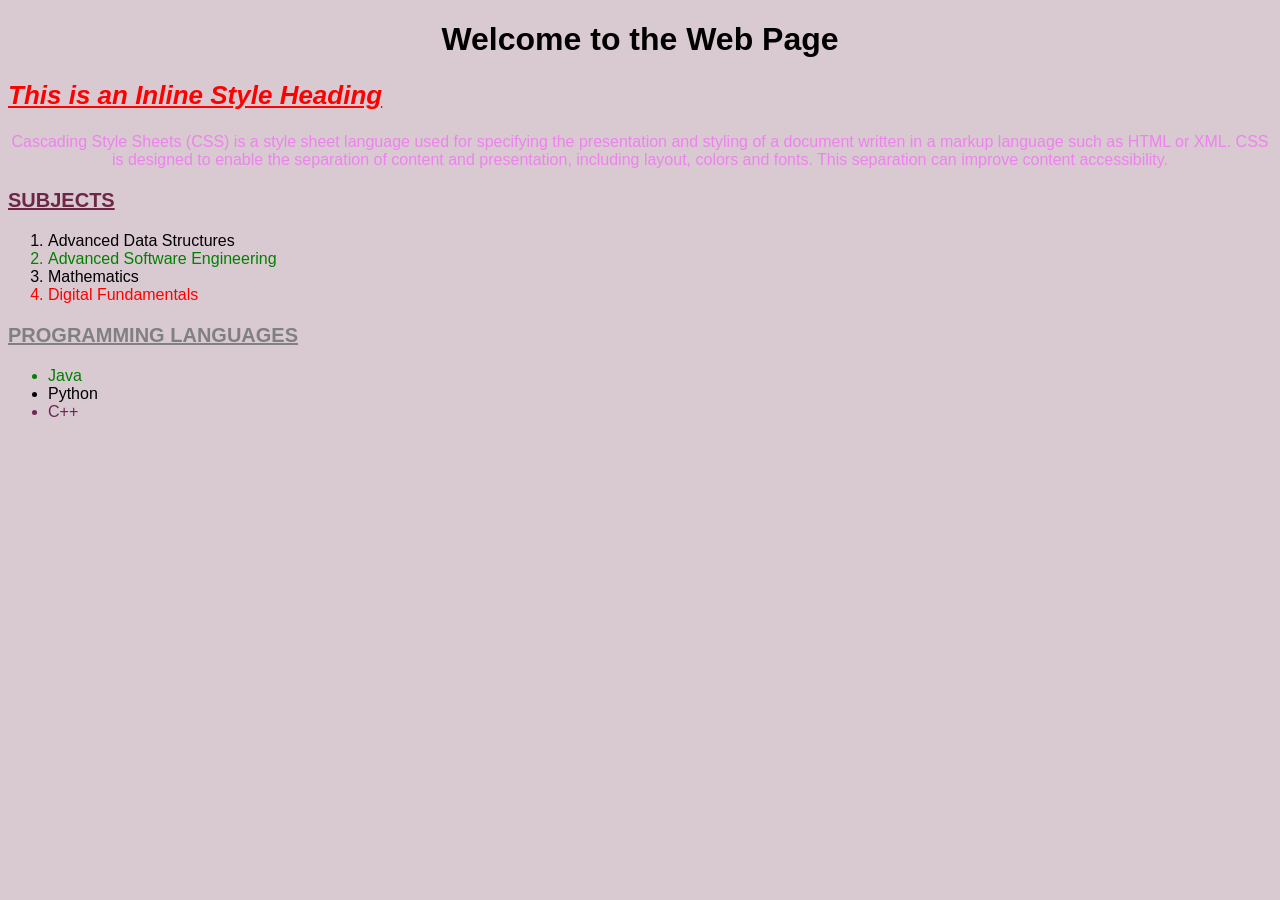
<file: program4css/index.html>
<!DOCTYPE html>
<html>
<head>
    <title>CSS Styles</title>

    <!-- External CSS -->
    <link rel="stylesheet" href="externalsheet.css">

    <!-- Internal CSS -->
    <style>
        p {
            color: violet;
            text-align: center;
        }
    </style>
</head>

<body>

    <h1><center>Welcome to the Web Page</center></h1>

    <!-- Inline CSS -->
    <h2 style="color:red; font-size:26px;">
        <i><u>This is an Inline Style Heading</u></i>
    </h2>

    <p>
        Cascading Style Sheets (CSS) is a style sheet language
        used for specifying the presentation and styling of a
        document written in a markup language such as HTML or XML.
        CSS is designed to enable the separation of content and
        presentation, including layout, colors and fonts.
        This separation can improve content accessibility.
    </p>

    <h3 style="color:#6E2648; font-size:20px;">
        <u>SUBJECTS</u>
    </h3>

    <ol>
        <li style="color:black;">Advanced Data Structures</li>
        <li style="color:green;">Advanced Software Engineering</li>
        <li style="color:black;">Mathematics</li>
        <li style="color:red;">Digital Fundamentals</li>
    </ol>

    <h3 style="color:gray; font-size:20px;">
        <u>PROGRAMMING LANGUAGES</u>
    </h3>

    <ul>
        <li style="color:green;">Java</li>
        <li style="color:black;">Python</li>
        <li style="color:#6E2658;">C++</li>
    </ul>

</body>
</html>
</file>
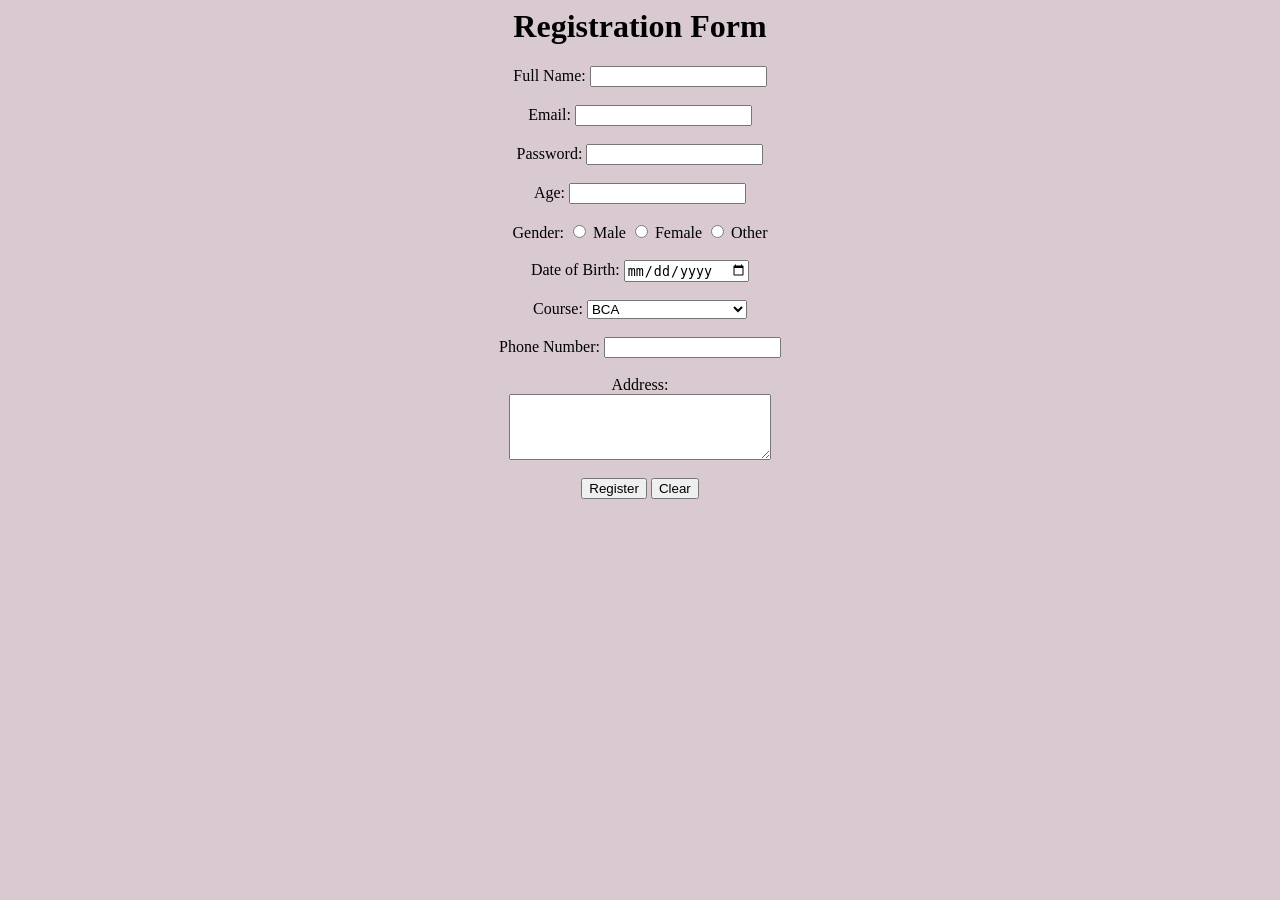
<file: form.html>
<html>
<head>
    <title>Registration Form</title>
</head>

<body bgcolor="#D9CAD1">
<center>
    <h1>Registration Form</h1>

    <form>

        <label>Full Name:</label>
        <input type="text" name="name">
        <br><br>

        <label>Email:</label>
        <input type="email" name="email">
        <br><br>

        <label>Password:</label>
        <input type="password" name="password">
        <br><br>

        <label>Age:</label>
        <input type="number" name="age">
        <br><br>

        <label>Gender:</label>
        <input type="radio" name="gender" value="male"> Male
        <input type="radio" name="gender" value="female"> Female
        <input type="radio" name="gender" value="other"> Other
        <br><br>

        <label>Date of Birth:</label>
        <input type="date" name="dob">
        <br><br>

        <label>Course:</label>
        <select name="course">
            <option>BCA</option>
            <option>BSc Computer Science</option>
            <option>BTech</option>
            <option>MCA</option>
        </select>
        <br><br>

        <label>Phone Number:</label>
        <input type="tel" name="phone">
        <br><br>

        <label>Address:</label>
        <br>
        <textarea name="address" rows="4" cols="30"></textarea>
        <br><br>

        <input type="submit" value="Register">
        <input type="reset" value="Clear">
</center>
    </form>

</body>
</html>
</file>
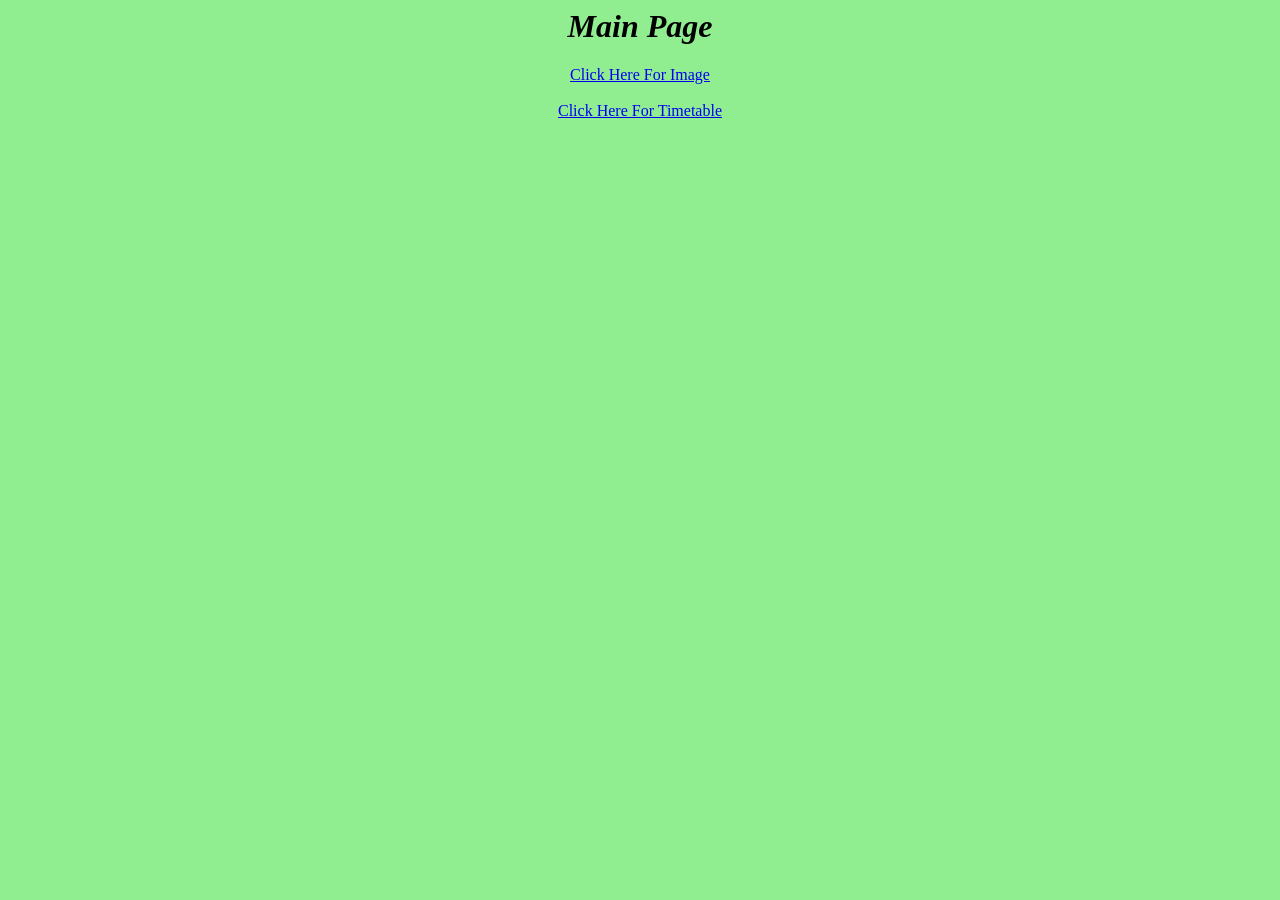
<file: maintable.html>
<html>
<head>
<title>link</title>
</head>
<body bgcolor="lightgreen">
<center>
<h1><i>Main Page</i></h1>
<a href="image.html">Click Here For Image</a><br><br>
<a href="timetable.html">Click Here For Timetable</a>
</center>
</body>
</html>
</file>
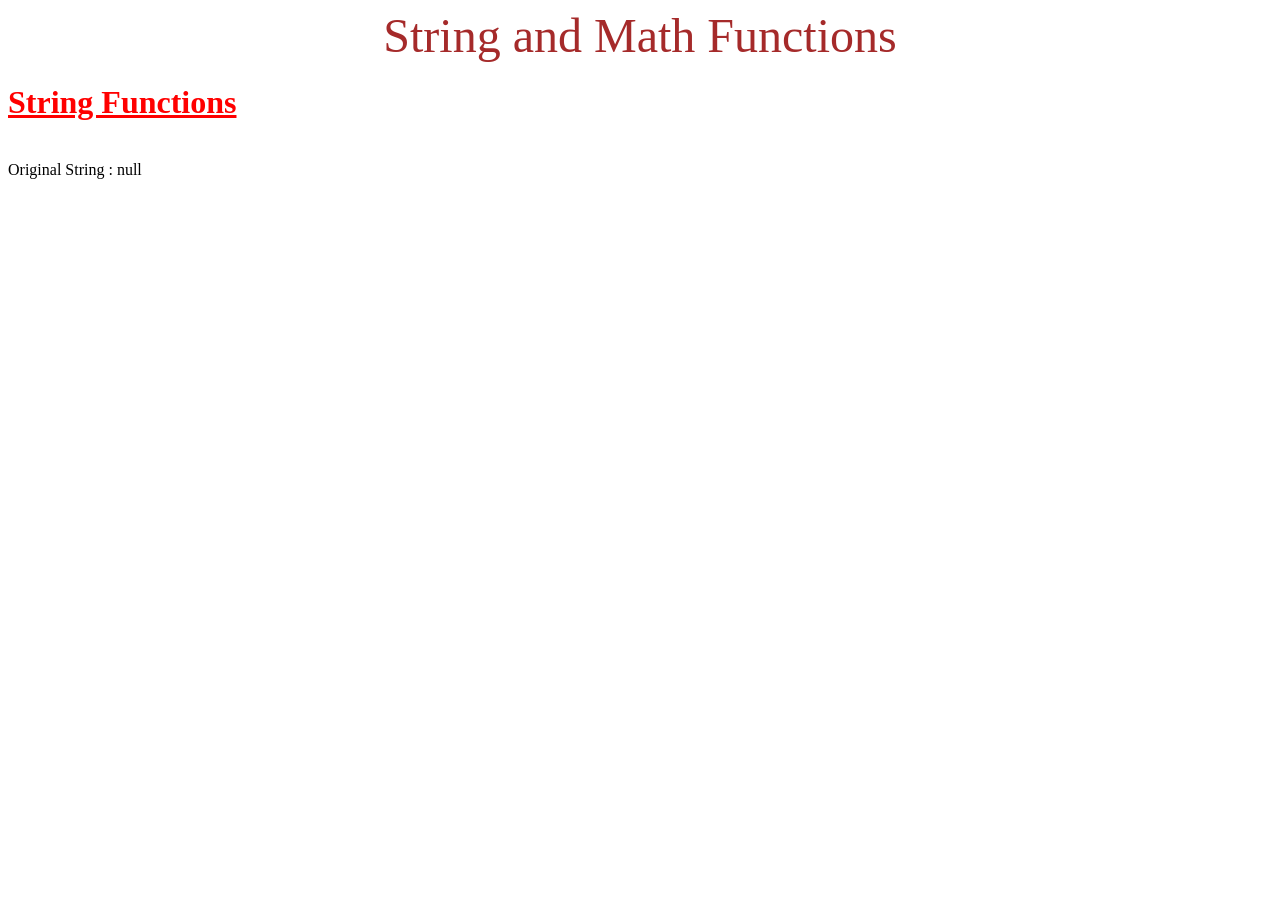
<file: prg6(2).html>
<html>
<head><title>String and Math Functions</title></head>
<body>
<center>
<font size=32 color="brown">String and Math Functions</font>
</center>
<script>
var str=prompt("Enter a string:");
var str2=prompt("Enter another string:");
document.write("<h1><font color='red'><u>String Functions</u></font></h1><br>");
document.write("Original String : "+str+"<br><br>");
document.write("Length : "+str.length+"<br><br>");
document.write("Uppercase : "+str.toUpperCase()+"<br><br>");
document.write("Lowercase : "+str.toLowerCase()+"<br><br>");
document.write("Character at 2 : "+str.charAt(2)+"<br><br>");
document.write("Concatenation: "+str.concat(str2)+"<br><br>");
document.write("Index of : "+str.indexOf("a")+"<br><br>");
document.write("Last Index of : "+str.lastIndexOf("a")+"<br><br>");
document.write("Slice : "+str.slice(0,4)+"<br><br>");
document.write("Trim : "+str2.trim()+"<br><br>");
document.write("Split : "+str.split(" ")+"<br><br>");
document.write("Sub string : "+str.substring(0,11)+"<br><br>");
document.write("Replace : "+str.replace(str.substring(0,3),"HTML")+"<br><br>");
var num1=Number(prompt("Enter a number:"));
var num2=Number(prompt("Enter another number:"));
document.write("<h1><font color='red'><u>Math Functions</u></font></h1><br>");
document.write("num1:"+num1+"<br><br>");
document.write("num2:"+num2+"<br><br>");
document.write("Square Root  : "+Math.sqrt(num1)+"<br><br>");
document.write("Power : "+Math.pow(num1,num2)+"<br><br>");
document.write("Round : "+Math.round(num1)+"<br><br>");
document.write("Ceil  : "+Math.ceil(num1)+"<br><br>");
document.write("Floor  : "+Math.floor(num1)+"<br><br>");                                                                                                                                                       
document.write("Absolute value : "+Math.abs(num1)+"<br><br>");
document.write("Random number between 0 and 1 : "+Math.random()+"<br><br>");
document.write("Maximum : "+Math.max(num1,num2)+"<br><br>");
document.write("Minimum : "+Math.min(num1,num2)+"<br><br>");
</script>
</body>
</html>
</file>
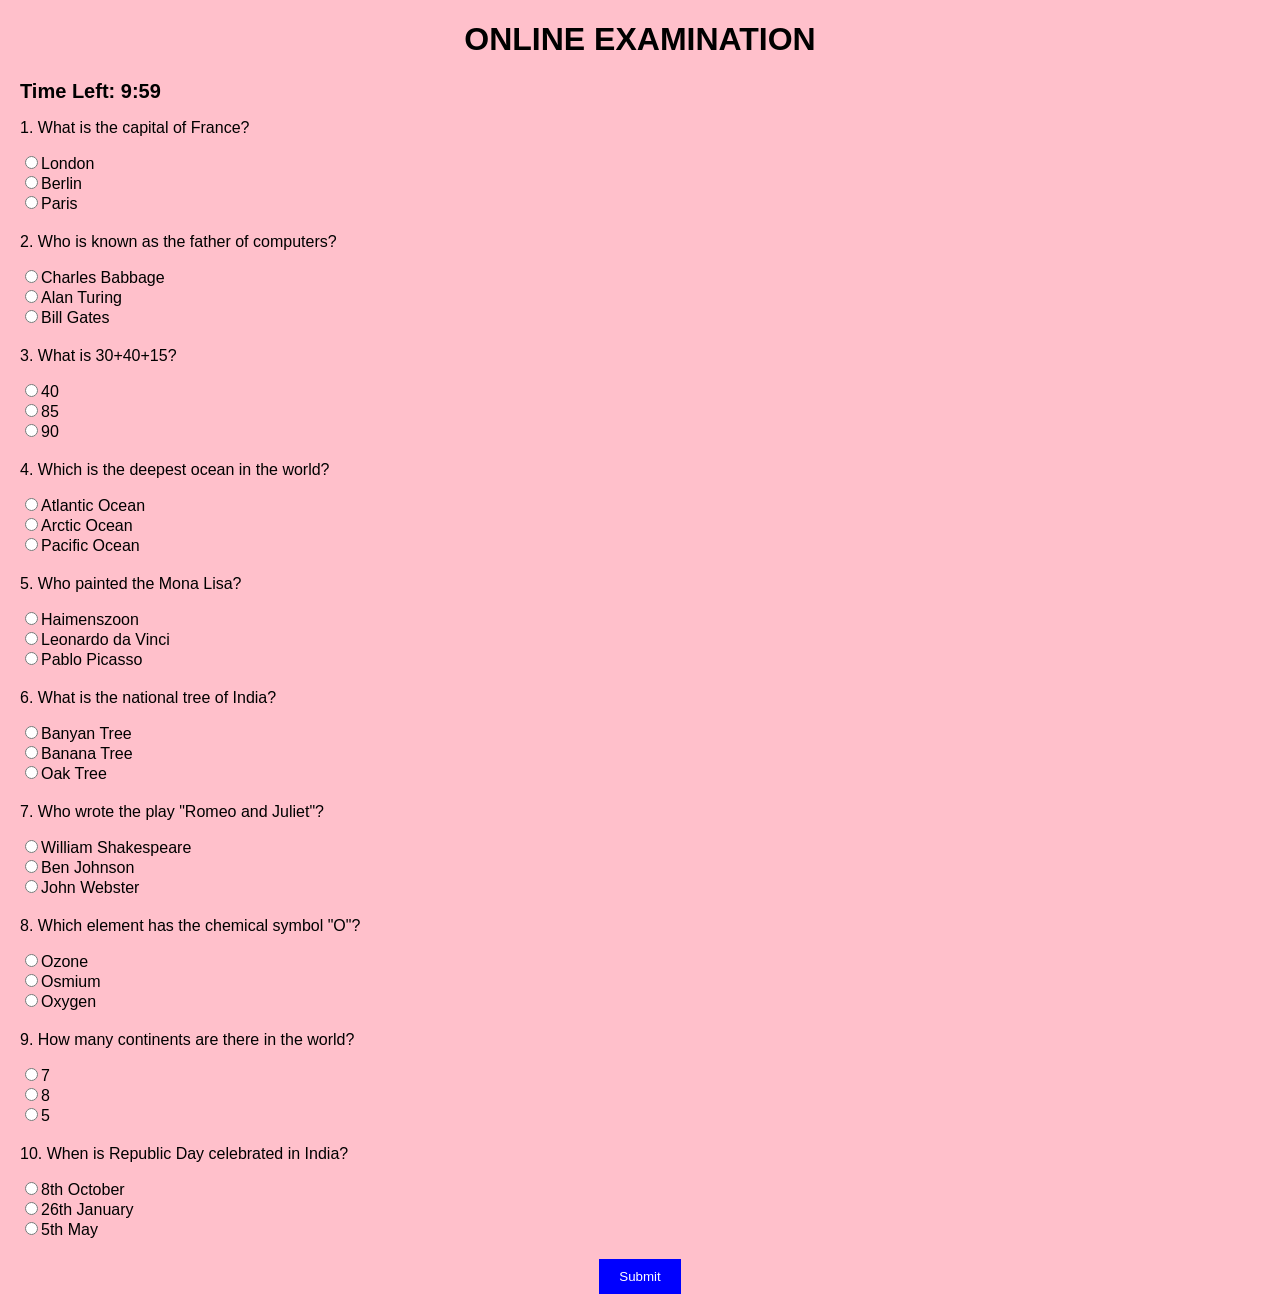
<file: prgm10.html>
<!DOCTYPE html>
<html>
<head>
<title>Online Exam</title>

<style>
body {
    font-family: Arial, sans-serif;
    margin: 20px;
}

.timer {
    font-size: 20px;
    font-weight: bold;
}

.question {
    margin-bottom: 20px;
}

.btn {
    padding: 10px 20px;
    background-color: blue;
    color: white;
    border: none;
    cursor: pointer;
}
</style>
</head>

<body bgcolor="pink">

<center><h1>ONLINE EXAMINATION</h1></center>

<div class="timer" id="timer">Time Left: 10:00</div>

<form id="examForm">

<div class="question">
<p>1. What is the capital of France?</p>
<input type="radio" name="q1" value="London" id="q1a">London<br>
<input type="radio" name="q1" value="Berlin" id="q1b">Berlin<br>
<input type="radio" name="q1" value="Paris" id="q1c">Paris<br>
</div>

<div class="question">
<p>2. Who is known as the father of computers?</p>
<input type="radio" name="q2" value="Charles Babbage" id="q2a">Charles Babbage<br>
<input type="radio" name="q2" value="Alan Turing" id="q2b">Alan Turing<br>
<input type="radio" name="q2" value="Bill Gates" id="q2c">Bill Gates<br>
</div>

<div class="question">
<p>3. What is 30+40+15?</p>
<input type="radio" name="q3" value="40" id="q3a">40<br>
<input type="radio" name="q3" value="85" id="q3b">85<br>
<input type="radio" name="q3" value="90" id="q3c">90<br>
</div>

<div class="question">
<p>4. Which is the deepest ocean in the world?</p>
<input type="radio" name="q4" value="Atlantic Ocean" id="q4a">Atlantic Ocean<br>
<input type="radio" name="q4" value="Arctic Ocean" id="q4b">Arctic Ocean<br>
<input type="radio" name="q4" value="Pacific Ocean" id="q4c">Pacific Ocean<br>
</div>

<div class="question">
<p>5. Who painted the Mona Lisa?</p>
<input type="radio" name="q5" value="Haimenszoon" id="q5a">Haimenszoon<br>
<input type="radio" name="q5" value="Leonardo da Vinci" id="q5b">Leonardo da Vinci<br>
<input type="radio" name="q5" value="Pablo Picasso" id="q5c">Pablo Picasso<br>
</div>

<div class="question">
<p>6. What is the national tree of India?</p>
<input type="radio" name="q6" value="Banyan Tree" id="q6a">Banyan Tree<br>
<input type="radio" name="q6" value="Banana Tree" id="q6b">Banana Tree<br>
<input type="radio" name="q6" value="Oak Tree" id="q6c">Oak Tree<br>
</div>

<div class="question">
<p>7. Who wrote the play "Romeo and Juliet"?</p>
<input type="radio" name="q7" value="William Shakespeare" id="q7a">William Shakespeare<br>
<input type="radio" name="q7" value="Ben Johnson" id="q7b">Ben Johnson<br>
<input type="radio" name="q7" value="John Webster" id="q7c">John Webster<br>
</div>

<div class="question">
<p>8. Which element has the chemical symbol "O"?</p>
<input type="radio" name="q8" value="Ozone" id="q8a">Ozone<br>
<input type="radio" name="q8" value="Osmium" id="q8b">Osmium<br>
<input type="radio" name="q8" value="Oxygen" id="q8c">Oxygen<br>
</div>

<div class="question">
<p>9. How many continents are there in the world?</p>
<input type="radio" name="q9" value="7" id="q9a">7<br>
<input type="radio" name="q9" value="8" id="q9b">8<br>
<input type="radio" name="q9" value="5" id="q9c">5<br>
</div>

<div class="question">
<p>10. When is Republic Day celebrated in India?</p>
<input type="radio" name="q10" value="8th Oct" id="q10a">8th October<br>
<input type="radio" name="q10" value="26th Jan" id="q10b">26th January<br>
<input type="radio" name="q10" value="5th May" id="q10c">5th May<br>
</div>

<center>
<button type="button" class="btn" onclick="submitExam()">Submit</button>
</center>

</form>

<p id="result"></p>

<script>

let time = 600;

const timerElement = document.getElementById('timer');

function updateTimer() {

    const minutes = Math.floor(time / 60);
    const seconds = time % 60;

    timerElement.textContent =
    `Time Left: ${minutes}:${seconds < 10 ? '0' : ''}${seconds}`;

    if (time > 0) {
        time--;
        setTimeout(updateTimer, 1000);
    } else {
        alert("Time is up!");
        submitExam();
    }
}

updateTimer();

function submitExam() {

    const form = document.getElementById('examForm');
    const resultElement = document.getElementById('result');

    const answers = {
        q1: "Paris",
        q2: "Charles Babbage",
        q3: "85",
        q4: "Pacific Ocean",
        q5: "Leonardo da Vinci",
        q6: "Banyan Tree",
        q7: "William Shakespeare",
        q8: "Oxygen",
        q9: "7",
        q10: "26th Jan"
    };

    let score = 0;
    let total = Object.keys(answers).length;

    for (let key in answers) {

        const answer = form.elements[key];

        const selected =
        [...answer].find(input => input.checked);

        if (selected && selected.value === answers[key]) {
            score++;
        }
    }

    resultElement.textContent =
    `You scored ${score} out of ${total}`;

    resultElement.style.fontSize = "18px";
    resultElement.style.fontWeight = "bold";
}

</script>

</body>
</html>
</file>
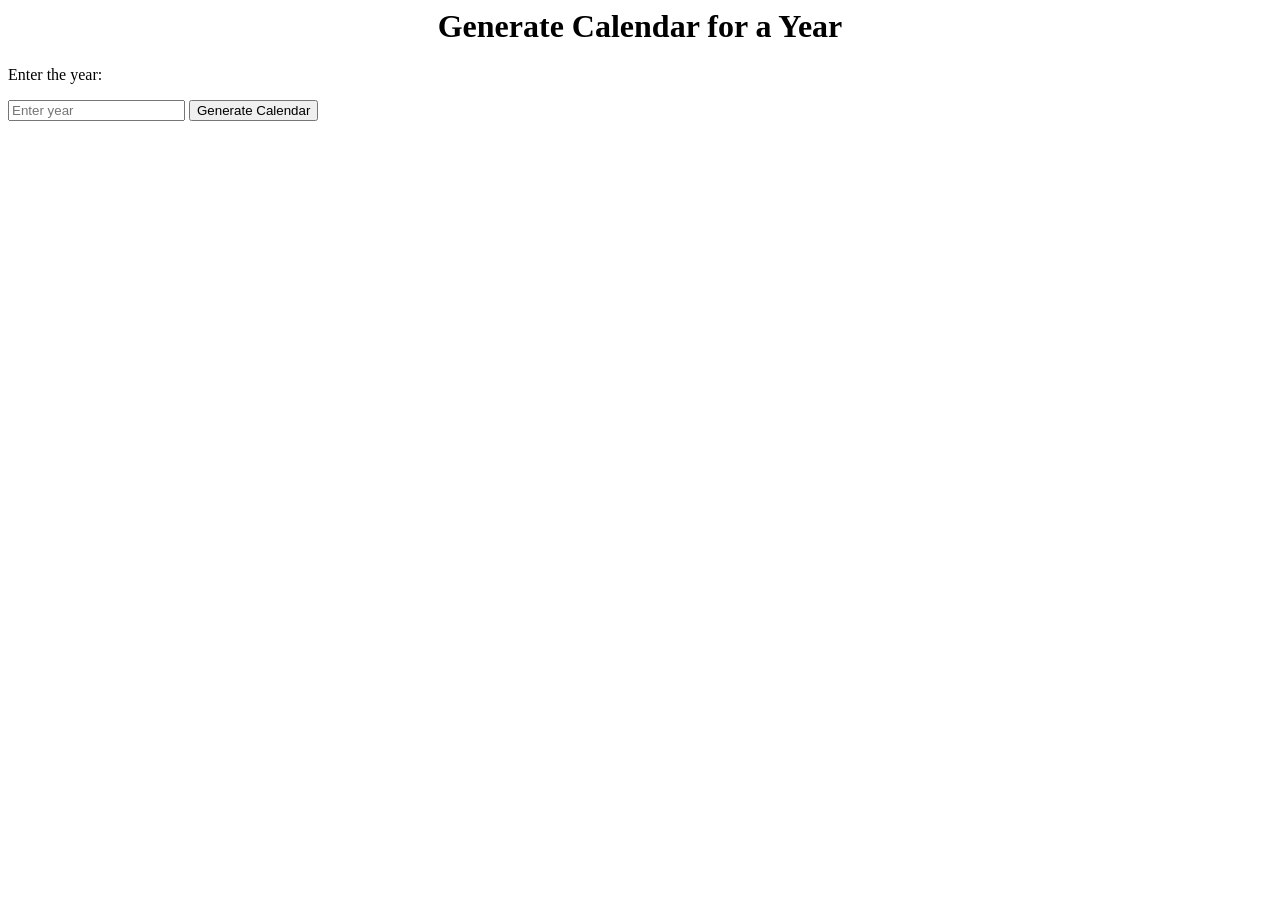
<file: prgram7.html>
<html>
<head>
<title>Simple Calendar</title>
<style>
table {
border-collapse:collapse;
margin-bottom:10px;
}
#calendar {
display: grid;
grid-template-columns: repeat(3, 1fr);
gap: 10px;
}
#calendar table {
width: 85%;
border-collapse: collapse;
margin-bottom: 5px;
font-size: 12px;
}
th, td {
padding: 3px;
text-align: center;
}
</style>
</head>
<body bgcolor="white">
<h1><center>Generate Calendar for a Year</center></h1>
<p>Enter the year:</p>
<input type="number" id="yearInput" placeholder="Enter year">
<button onclick="generateCalendar()">Generate Calendar</button>
<div id="calendar"></div>
<script>
function generateCalendar() {
const year=document.getElementById("yearInput").value;
if (!year||isNaN(year)||year<1000||year>9999) {
alert("Please enter a valid year between 1000 and 9999.");
return;
}
const calendarDiv=document.getElementById("calendar");
calendarDiv.innerHTML='';
const months = ["January","February","March","April","May","June","July","August","September","October","November","December"];
for (let month=0;month<12;month++) {
let Month = `<table border="1">
<tr><th colspan="7"><strong>${months[month]} ${year}</strong></th></tr>`;
Month+='<tr><th>Sun</th><th>Mon</th><th>Tue</th><th>Wed</th><th>Thu</th><th>Fri</th><th>Sat</th></tr>';
const firstDay = new Date(year,month,1).getDay();
const daysInMonth = new Date(year,month+1,0).getDate();
let dayCounter=1;
for (let i=0;i<6;i++) {
let row='<tr>';
for (let j=0;j<7;j++){
if (i===0&&j<firstDay) {
row+='<td></td>';
} else if(dayCounter<=daysInMonth) {
row+=`<td>${dayCounter}</td>`;
dayCounter++;
} else {
row+='<td></td>';
}
}
row+='</tr>';
Month+=row;
if(dayCounter>daysInMonth) 
break;
}
Month+='</table>';
calendarDiv.innerHTML+=Month;
}
}
</script>
</body>
</html>
</file>
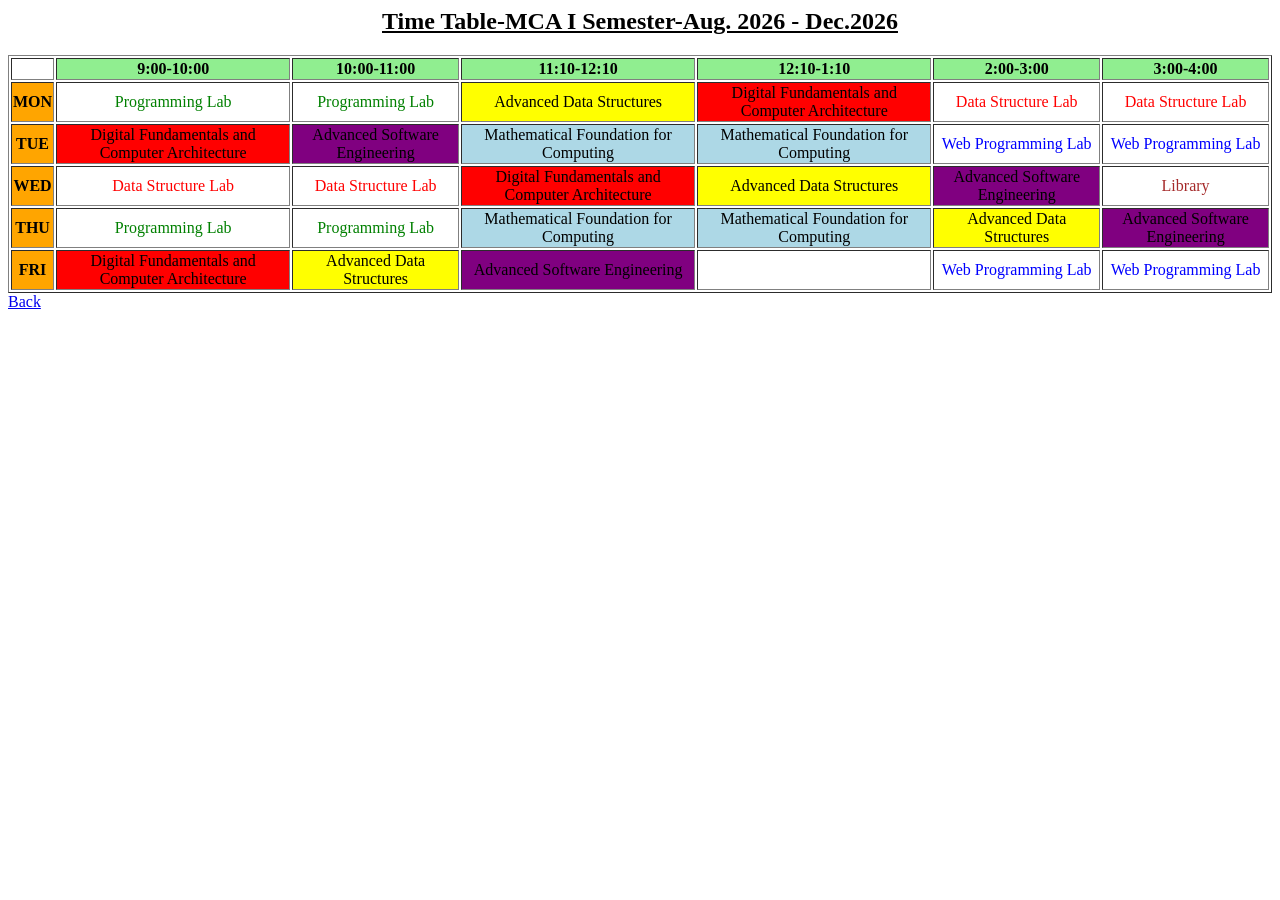
<file: timetable.html>
<html>
<head>
<title>Time Table</title>
</head>
<body>
<h2 align="center"><u>Time Table-MCA I Semester-Aug. 2026 - Dec.2026</u></h2>
<table border="1">
<tr>
<th></th>
<th bgcolor="lightgreen">9:00-10:00</th>
<th bgcolor="lightgreen">10:00-11:00</th>
<th bgcolor="lightgreen">11:10-12:10</th>
<th bgcolor="lightgreen">12:10-1:10</th>
<th bgcolor="lightgreen">2:00-3:00</th>
<th bgcolor="lightgreen">3:00-4:00</th>
</tr>
<tr align="center">
<th bgcolor="orange">MON</th>
<td><font color="green">Programming Lab</font></td>
<td><font color="green">Programming Lab</font></td>
<td bgcolor="yellow">Advanced Data Structures</td>
<td bgcolor="red">Digital Fundamentals and Computer Architecture</td>
<td><font color="red">Data Structure Lab</font></td>
<td><font color="red">Data Structure Lab</font></td>
</tr>
<tr align="center">
<th bgcolor="orange">TUE</th>
<td bgcolor="red">Digital Fundamentals and Computer Architecture</td>
<td bgcolor="purple">Advanced Software Engineering</td>
<td bgcolor="lightblue">Mathematical Foundation for Computing</td>
<td bgcolor="lightblue">Mathematical Foundation for Computing</td>
<td><font color="blue">Web Programming Lab</font></td>
<td><font color="blue">Web Programming Lab</font></td>
<tr align="center">
<th bgcolor="orange">WED</th>
<td><font color="red">Data Structure Lab</font></td>
<td><font color="red">Data Structure Lab</font></td>
<td bgcolor="red">Digital Fundamentals and Computer Architecture</td>
<td bgcolor="yellow">Advanced Data Structures</td>
<td bgcolor="purple">Advanced Software Engineering</td>
<td><font color="brown">Library</font></td>
</tr>
<tr align="center">
<th bgcolor="orange">THU</th>
<td><font color="green">Programming Lab</font></td>
<td><font color="green">Programming Lab</font></td>
<td bgcolor="lightblue">Mathematical Foundation for Computing</td>
<td bgcolor="lightblue">Mathematical Foundation for Computing</td>
<td bgcolor="yellow">Advanced Data Structures</td>
<td bgcolor="purple">Advanced Software Engineering</td>
</tr>
<tr align="center">
<th bgcolor="orange">FRI</th>
<td bgcolor="red">Digital Fundamentals and Computer Architecture</td>
<td bgcolor="yellow">Advanced Data Structures</td>
<td bgcolor="purple">Advanced Software Engineering</td>
<td></td>
<td><font color="blue">Web Programming Lab</font></td>
<td><font color="blue">Web Programming Lab</font></td>
</tr>
</table>
<a href="maintable.html">Back</a><br>
</body>
</html>
</file>
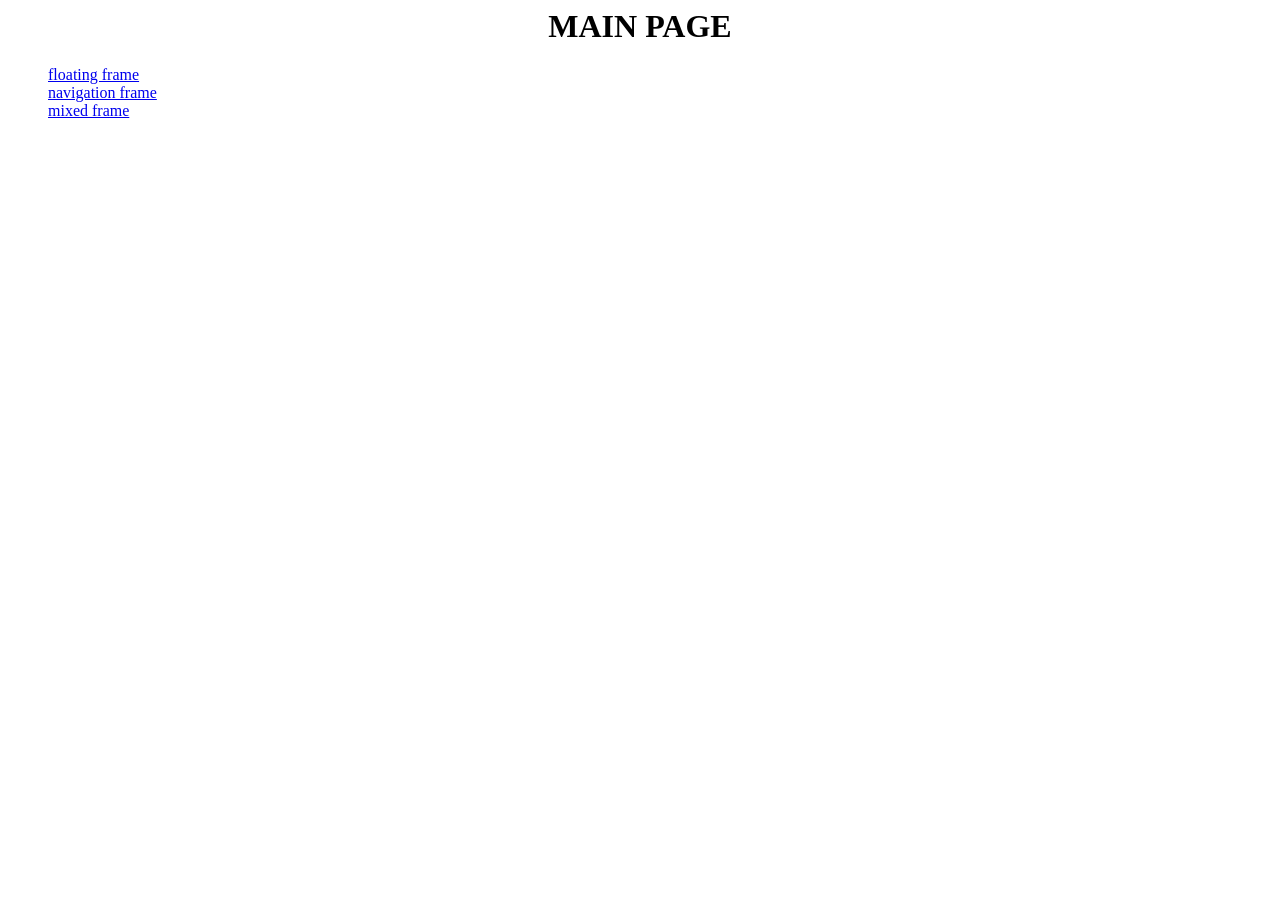
<file: frames/framemain.html>
<html>
<head>
<title>
frames
</title>
<body>
<center><h1>MAIN PAGE</h1></center>
<ul type="square">
<a href="floating.html"target="two">floating frame</a><br>
<a href="navi.html"target="two">navigation frame</a><br>
<a href="mixedframe.html"target="two">mixed frame</a><br>
</body>
</html>
</file>
<file: program4css/externalsheet.css>
body {
    background-color: #D9CAD1;
    font-family: Arial, sans-serif;
}

h1 {
    color: black;
    text-align: center;
p {
    color: blue;
    text-align: center;s
}
</file>
